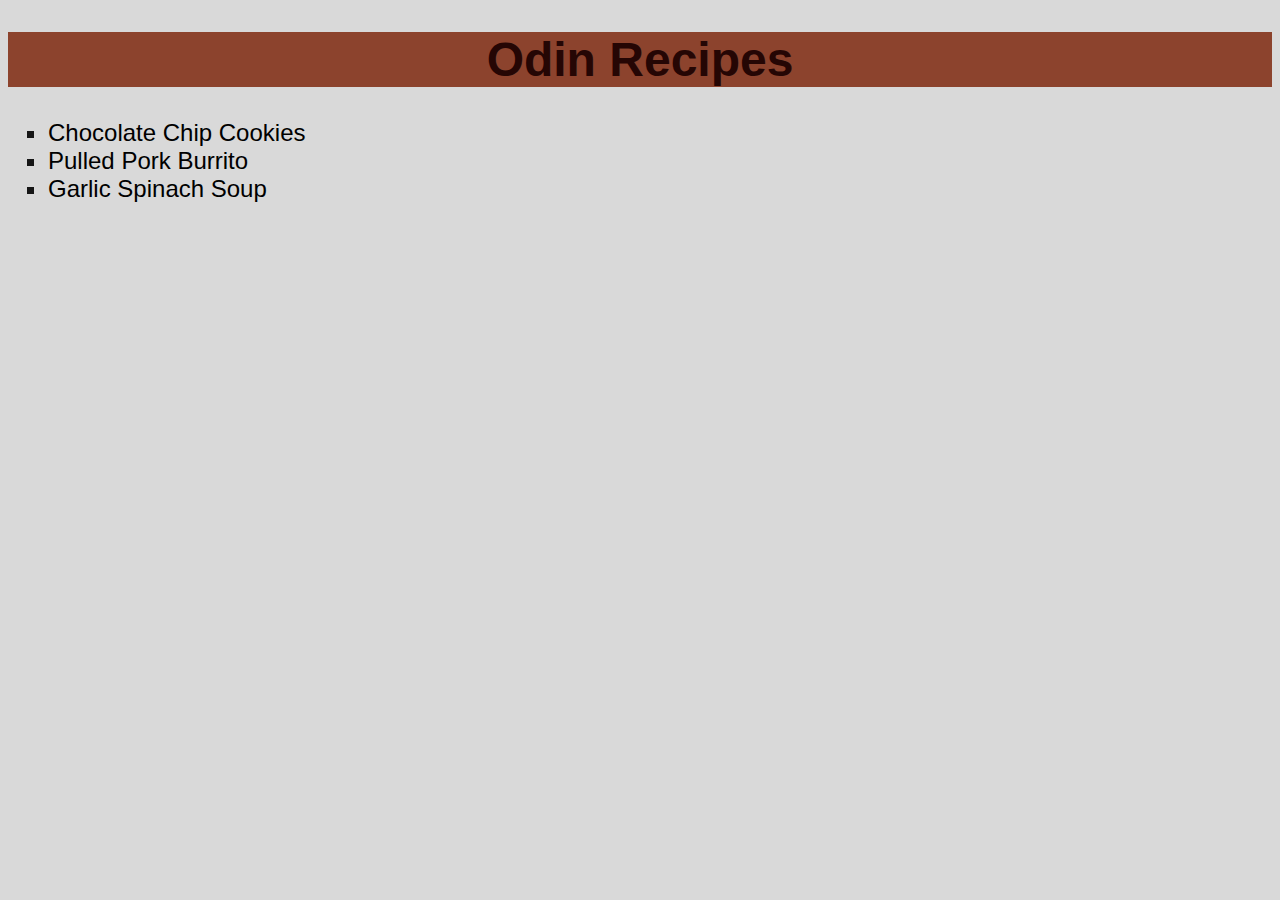
<file: index.html>
<!DOCTYPE html>
<html lang="en">
    <head>
        <meta charset="utf-8">
        <title>Odin Recipes</title>
        <link rel="stylesheet" href="./styles/style.css">
    </head>
    <body>
        <h1 class="main title">Odin Recipes</h1>
        <ul>
            <li class="entry"><a href="./recipes/chocolate-chip-cookies.html">Chocolate Chip Cookies</a></li>
            <li class="entry"><a href="./recipes/pulled-pork-burrito.html">Pulled Pork Burrito</a></li>
            <li class="entry"><a href="./recipes/garlic-spinach-soup.html">Garlic Spinach Soup</a></li>
        </ul>

    </body>

</html>
</file>
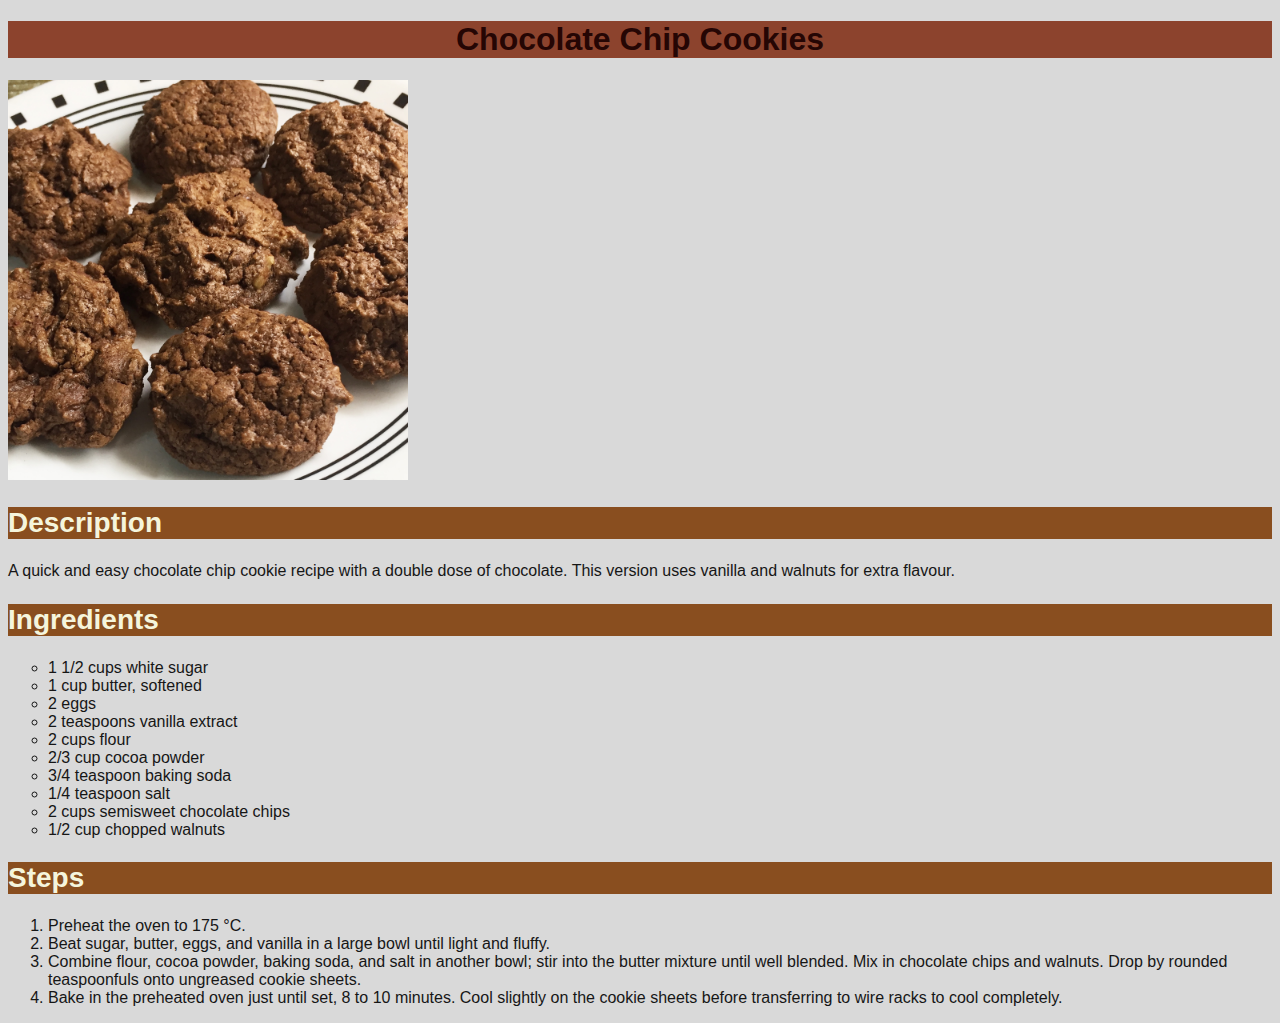
<file: recipes/chocolate-chip-cookies.html>
<!DOCTYPE html>
<html>
    <head lang="en">
        <meta charset="utf-8">
        <title>Chocolate Chip Cookies</title>
        <link rel="stylesheet" href="../styles/style.css">
    </head>
    <body>
        <h1 class="title">Chocolate Chip Cookies</h1>
        <img src="../img/chocolate-chip-cookies.jpeg" alt="Chocolate Chip Cookies" width="400 px">
        <h2 class="subtitle">Description</h2>
        <p class="description">A quick and easy chocolate chip cookie recipe with a double dose of chocolate. This version uses vanilla and walnuts for extra flavour.</p>
        <h2 class="subtitle">Ingredients</h2>
        <ul class="ingredients">
            <li>1 1/2 cups white sugar</li>
            <li>1 cup butter, softened</li>
            <li>2 eggs</li>
            <li>2 teaspoons vanilla extract</li>
            <li>2 cups flour</li>
            <li>2/3 cup cocoa powder</li>
            <li>3/4 teaspoon baking soda</li>
            <li>1/4 teaspoon salt</li>
            <li>2 cups semisweet chocolate chips</li>
            <li>1/2 cup chopped walnuts</li>
        </ul>
        <h2 class="subtitle">Steps</h2>
        <ol class="steps">
            <li>Preheat the oven to 175 °C.</li>
            <li>Beat sugar, butter, eggs, and vanilla in a large bowl until light and fluffy.</li>
            <li>Combine flour, cocoa powder, baking soda, and salt in another bowl; stir into the butter mixture until well blended. Mix in chocolate chips and walnuts. Drop by rounded teaspoonfuls onto ungreased cookie sheets.</li>
            <li>Bake in the preheated oven just until set, 8 to 10 minutes. Cool slightly on the cookie sheets before transferring to wire racks to cool completely.</li>
        </ol>
    </body>
</html>
</file>
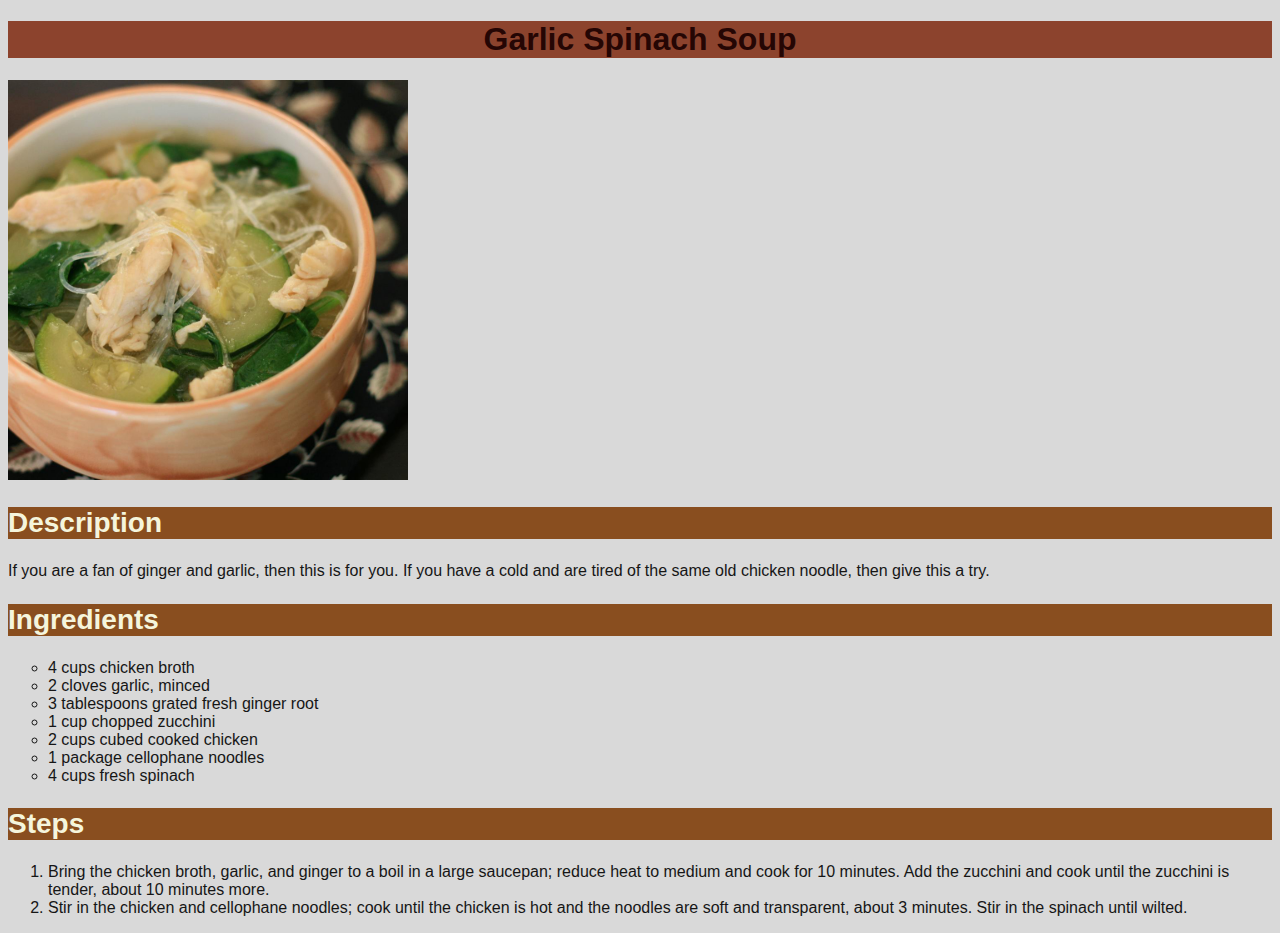
<file: recipes/garlic-spinach-soup.html>
<!DOCTYPE html>
<html lang="en">
    <head>
        <meta charset="utf-8">
        <title>Garlic Spinach Soup</title>
        <link rel="stylesheet" href="../styles/style.css">
    </head>
    <body>
        <h1 class="title">Garlic Spinach Soup</h1>
        <img src="../img/garlic-soup.jpeg" alt="Garlic Spinach Soup" width="400 px">
        <h2 class="subtitle">Description</h2>
        <p class="description">If you are a fan of ginger and garlic, then this is for you. If you have a cold and are tired of the same old chicken noodle, then give this a try.</p>
        <h2 class="subtitle">Ingredients</h2>
        <ul class="ingredients">
            <li>4 cups chicken broth</li>
            <li>2 cloves garlic, minced</li>
            <li>3 tablespoons grated fresh ginger root</li>
            <li>1 cup chopped zucchini</li>
            <li>2 cups cubed cooked chicken</li>
            <li>1 package cellophane noodles</li>
            <li>4 cups fresh spinach</li>
        </ul>
        <h2 class="subtitle">Steps</h2>
        <ol class="steps">
            <li>Bring the chicken broth, garlic, and ginger to a boil in a large saucepan; reduce heat to medium and cook for 10 minutes. Add the zucchini and cook until the zucchini is tender, about 10 minutes more.</li>
            <li>Stir in the chicken and cellophane noodles; cook until the chicken is hot and the noodles are soft and transparent, about 3 minutes. Stir in the spinach until wilted.</li>
        </ol>
    </body>
</html>
</file>
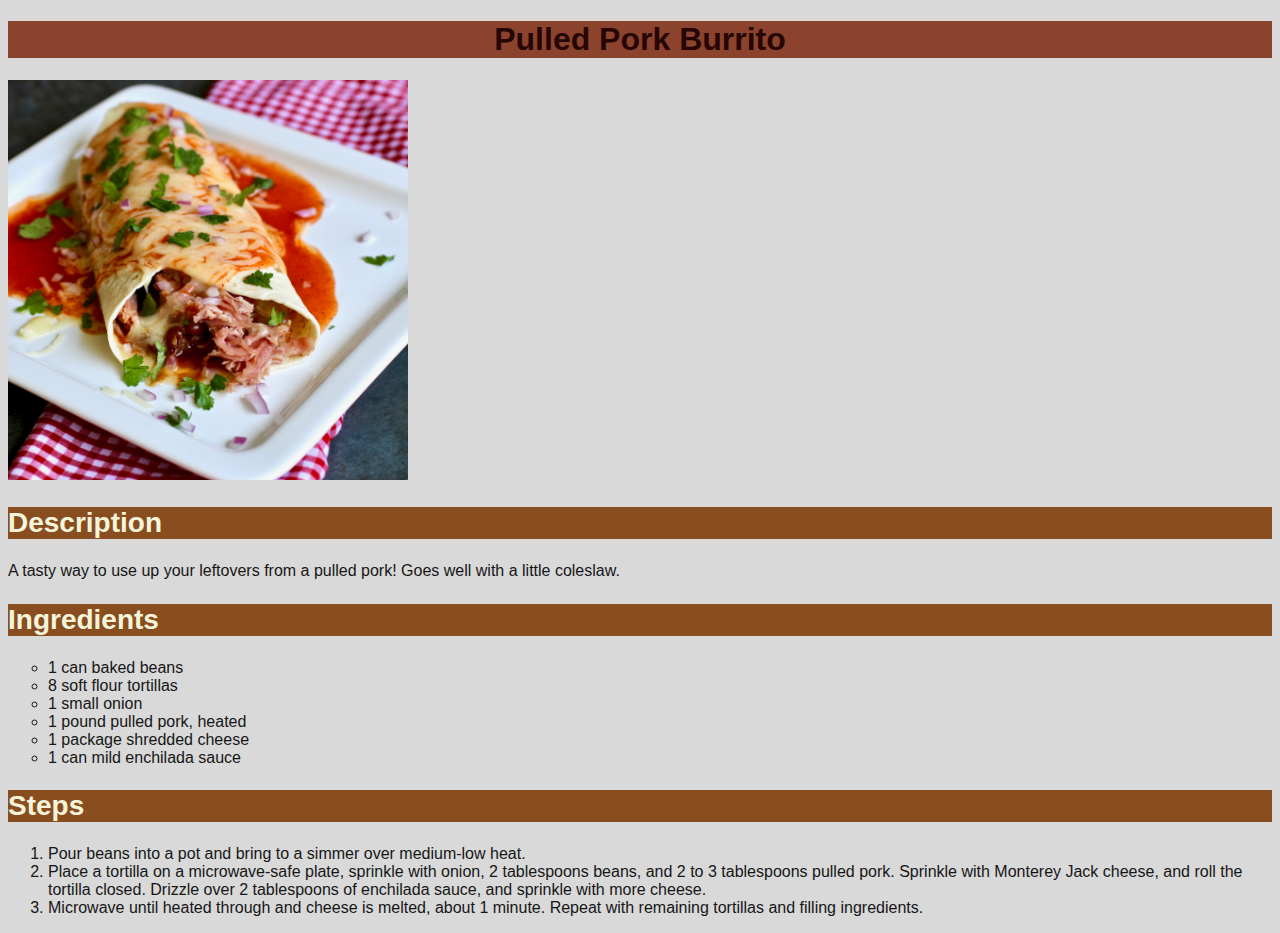
<file: recipes/pulled-pork-burrito.html>
<!DOCTYPE html>
<html lang="en">
    <head>
        <meta charset="utf-8">
        <title>Pulled Pork Burrito</title>
        <link rel="stylesheet" href="../styles/style.css">
    </head>
    <body>
        <h1 class="title">Pulled Pork Burrito</h1>
        <img src="../img/pulled-pork-burrito.jpeg" alt="Pulled Pork Burrito" width="400 px">
        <h2 class="subtitle">Description</h2>
        <p class="description">A tasty way to use up your leftovers from a pulled pork! Goes well with a little coleslaw.</p>
        <h2 class="subtitle">Ingredients</h2>
        <ul class="ingredients">
            <li>1 can baked beans</li>
            <li>8 soft flour tortillas</li>
            <li>1 small onion</li>
            <li>1 pound pulled pork, heated</li>
            <li>1 package shredded cheese</li>
            <li>1 can mild enchilada sauce</li>
        </ul>
        <h2 class="subtitle">Steps</h2>
        <ol class="steps">
            <li>Pour beans into a pot and bring to a simmer over medium-low heat.</li>
            <li>Place a tortilla on a microwave-safe plate, sprinkle with onion, 2 tablespoons beans, and 2 to 3 tablespoons pulled pork. Sprinkle with Monterey Jack cheese, and roll the tortilla closed. Drizzle over 2 tablespoons of enchilada sauce, and sprinkle with more cheese.</li>
            <li>Microwave until heated through and cheese is melted, about 1 minute. Repeat with remaining tortillas and filling ingredients.</li>
        </ol>
    </body>
</html>
</file>
<file: styles/style.css>
* {
    font-family: Verdana, Helvetica, sans-serif;
    color: rgb(22, 22, 22);
}

body {
    background-color: #cacacab6;
}

.title {
    background-color: #86371fec;
    color: rgb(37, 6, 4);
    font-size: 32px;
    text-align: center;
}

.main.title {
    font-size: 48px;
}

.entry {
    list-style-type: square;
    font-size: 24px;
}

.entry a {
    color: #000;
    text-decoration: none;
}

.subtitle {
    font-size: 28px;
    background-color: rgba(124, 56, 1, 0.863);
    color: beige;
}

.ingredients{
    list-style-type: circle;
}

ul, ol, p {
    font-size: 16px;
}
</file>
